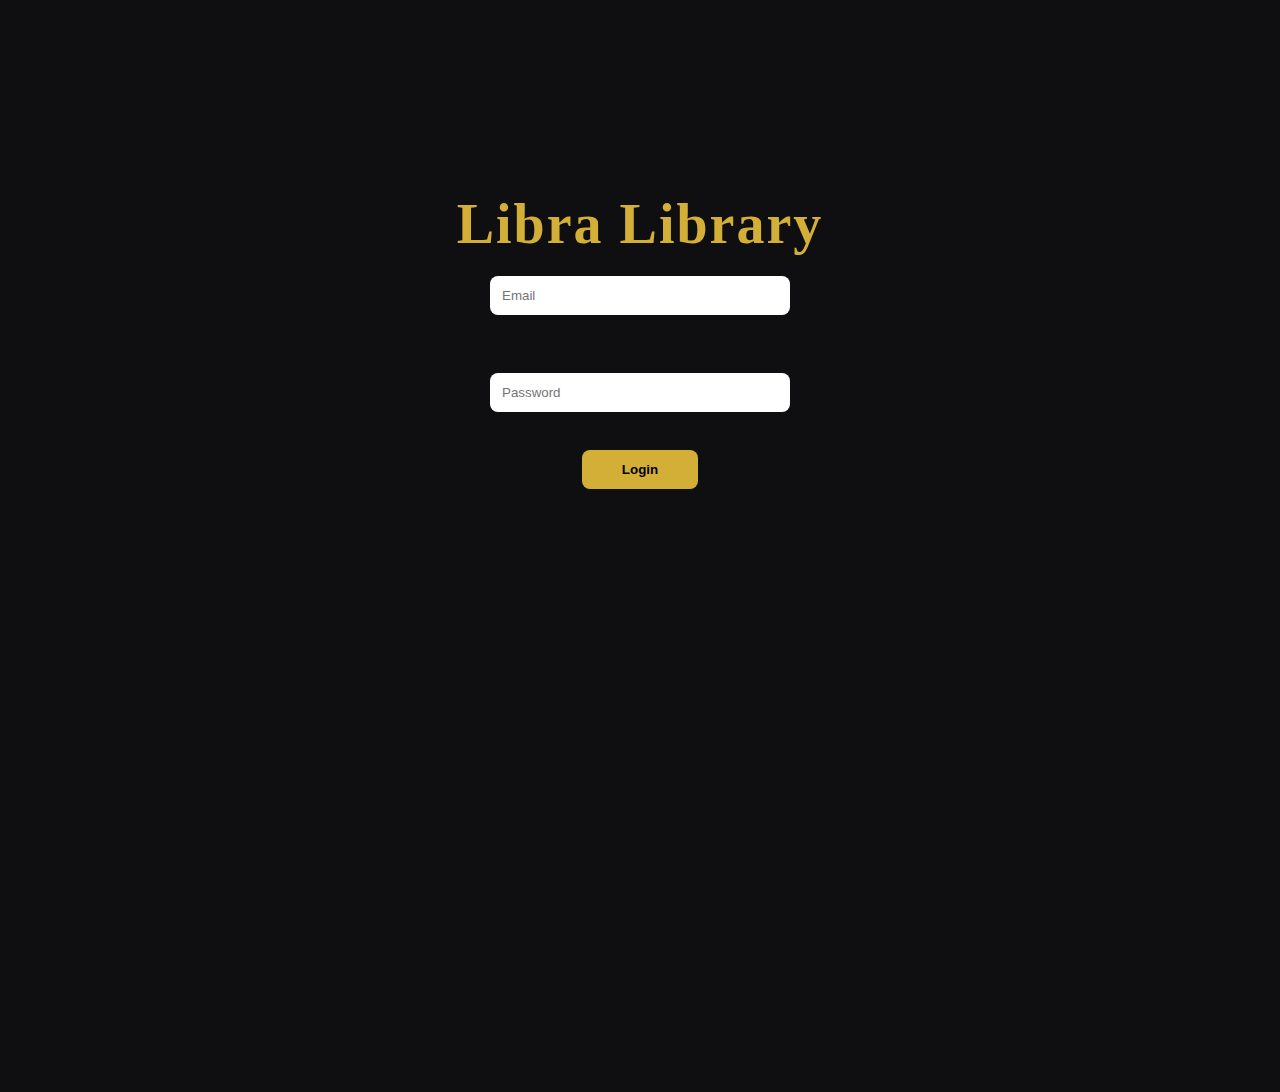
<file: dashboard.html>
<!DOCTYPE html>
<html><head><title>Dashboard – Libra Library</title>
<link rel="stylesheet" href="assets/css/style.css"></head>
<body>
<div style="padding:40px;max-width:800px;margin:auto">
  <h1 style="color:#D4AF37">Dashboard Member</h1>
  <p>Selamat datang, <b id="user"></b> | <a href="login.html" onclick="localStorage.clear()">Logout</a></p>
  <hr style="border-color:#444;margin:30px 0">
  <h2>Upload Buku Pribadi</h2>
  <input type="file" id="pdf" accept=".pdf" style="margin:20px 0"><br>
  <button onclick="upload()" style="padding:12px 30px;background:#D4AF37;color:black;border:none;cursor:pointer;border-radius:8px;font-weight:bold">Upload ke R2</button>
  <p id="status" style="margin-top:20px;font-weight:bold"></p>
</div>
<script src="assets/js/dashboard.js"></script>
</body></html>
</file>
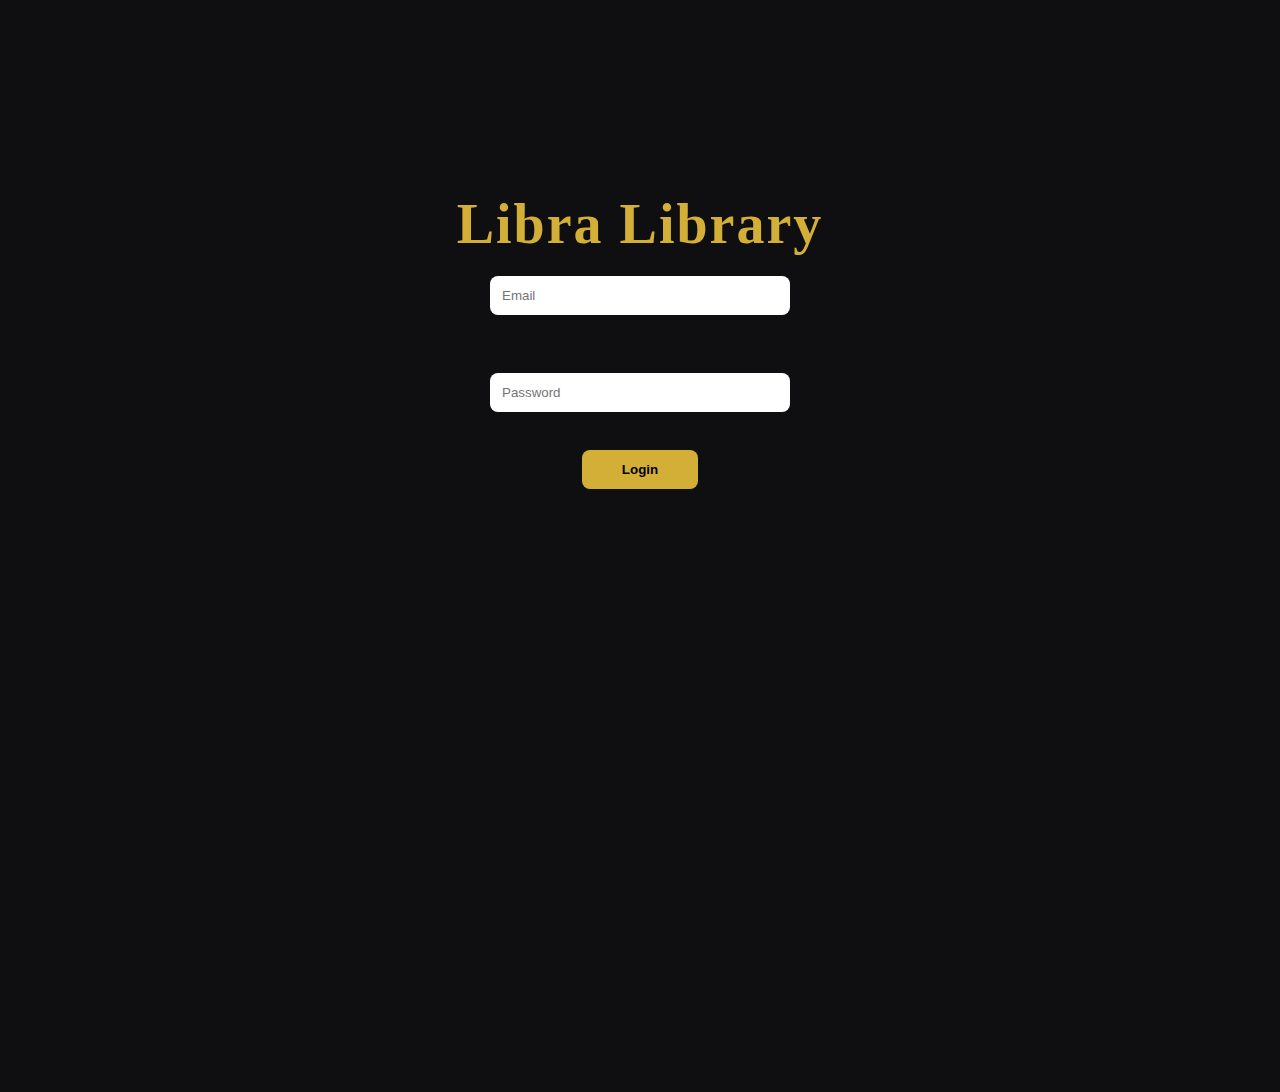
<file: login.html>
<!DOCTYPE html>
<html><head><meta charset="UTF-8"><title>Login – Libra Library</title>
<link rel="stylesheet" href="assets/css/style.css"></head>
<body>
<div style="text-align:center;margin-top:15%">
  <h1 style="color:#D4AF37">Libra Library</h1>
  <input type="email" id="email" placeholder="Email" required style="display:block;margin:20px auto;padding:12px;width:300px;border-radius:8px;border:none;"><br>
  <input type="password" id="pass" placeholder="Password" required style="display:block;margin:20px auto;padding:12px;width:300px;border-radius:8px;border:none;"><br>
  <button onclick="login()" style="padding:12px 40px;background:#D4AF37;color:black;border:none;cursor:pointer;border-radius:8px;font-weight:bold">Login</button>
  <p id="msg" style="margin-top:20px;color:#D4AF37"></p>
</div>
<script>
function login() {
  const email = document.getElementById('email').value.trim();
  if (!email) return document.getElementById('msg').textContent = "Email wajib diisi";
  localStorage.setItem('user', email);
  location.href = 'dashboard.html';
}
</script>
</body></html>
</file>
<file: assets/css/style.css>
* { margin:0; padding:0; box-sizing:border-box; }
body { 
  background:#0F0F12; 
  color:#E8E3D3; 
  font-family:'Libre Baskerville', serif; 
  min-height:100vh;
}
header { text-align:center; padding:40px 20px; }
h1 { font-family:'Cormorant Garamond', serif; font-size:3.5rem; color:#D4AF37; letter-spacing:2px; }
header p { font-size:1.1rem; color:#A8A8A8; margin-top:8px; }

.search-bar { text-align:center; margin:20px; }
#search { width:60%; max-width:500px; padding:12px 20px; border:none; border-radius:30px; background:#1a1a1c; color:#E8E3D3; font-size:1rem; }

.book-grid { display:grid; grid-template-columns:repeat(auto-fill,minmax(180px,1fr)); gap:25px; padding:40px; }
.book-card { background:#1a1a1c; border-radius:12px; overflow:hidden; box-shadow:0 4px 15px rgba(0,0,0,0.4); transition:0.3s; text-align:center; }
.book-card:hover { transform:translateY(-8px); box-shadow:0 10px 25px rgba(212,175,55,0.2); }
.book-card img { width:100%; height:240px; object-fit:cover; }
.book-card h3 { padding:12px 8px 4px; font-size:1rem; color:#D4AF37; }
.book-card p { font-size:0.85rem; color:#A8A8A8; padding:0 8px 12px; }
.book-card a { display:block; background:#8B7355; color:white; padding:10px; text-decoration:none; font-weight:600; }
.book-card a:hover { background:#D4AF37; }

.back-btn { position:fixed; top:20px; left:20px; z-index:999; }
.back-btn a { background:rgba(139,115,85,0.3); padding:10px 20px; border-radius:30px; color:#E8E3D3; text-decoration:none; backdrop-filter:blur(6px); }
.back-btn a:hover { background:#D4AF37; color:black; }

footer { text-align:center; padding:30px; color:#666; font-size:0.9rem; }
.loader { color:#D4AF37; text-align:center; padding-top:40vh; font-size:1.3rem; }
</file>
